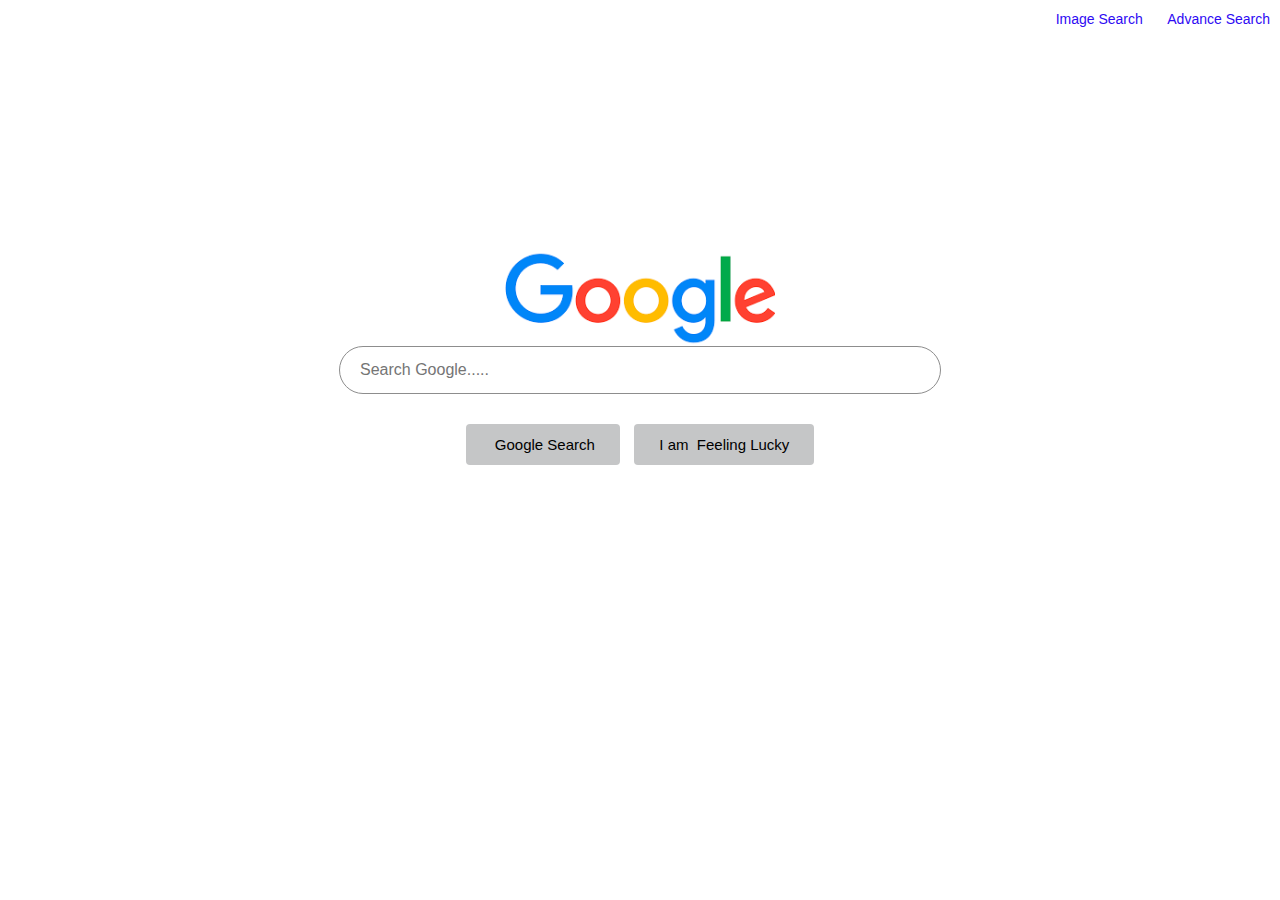
<file: Index.html>
<!DOCTYPE html>
<html lang="en">
<head>
    <meta charset="UTF-8">
    <meta name="viewport" content="width=device-width, initial-scale=1.0">
    <title>Google Search</title>
    <link rel="stylesheet" href="Style.css">
</head>
<body>
    <div class="IMG">
    <img src="google.png" alt="Loading image...">
    </div>
    <div class="nav">
        <a href="image.html">Image Search</a>
        <a href="advance.html">Advance Search</a>
    </div>

    <div class="Center-Box">
        <form action="http://www.google.com/search"  method="get">
            <input type="text" name="q" class="search-Bar" placeholder="Search Google....."><br>
            <input type="submit" value=" Google Search" class="search-btn">
            <input type="submit" value="I am  Feeling Lucky" name="btnI" class="search-btn">
        </form>   
    </div>
</body>
</html>
</file>
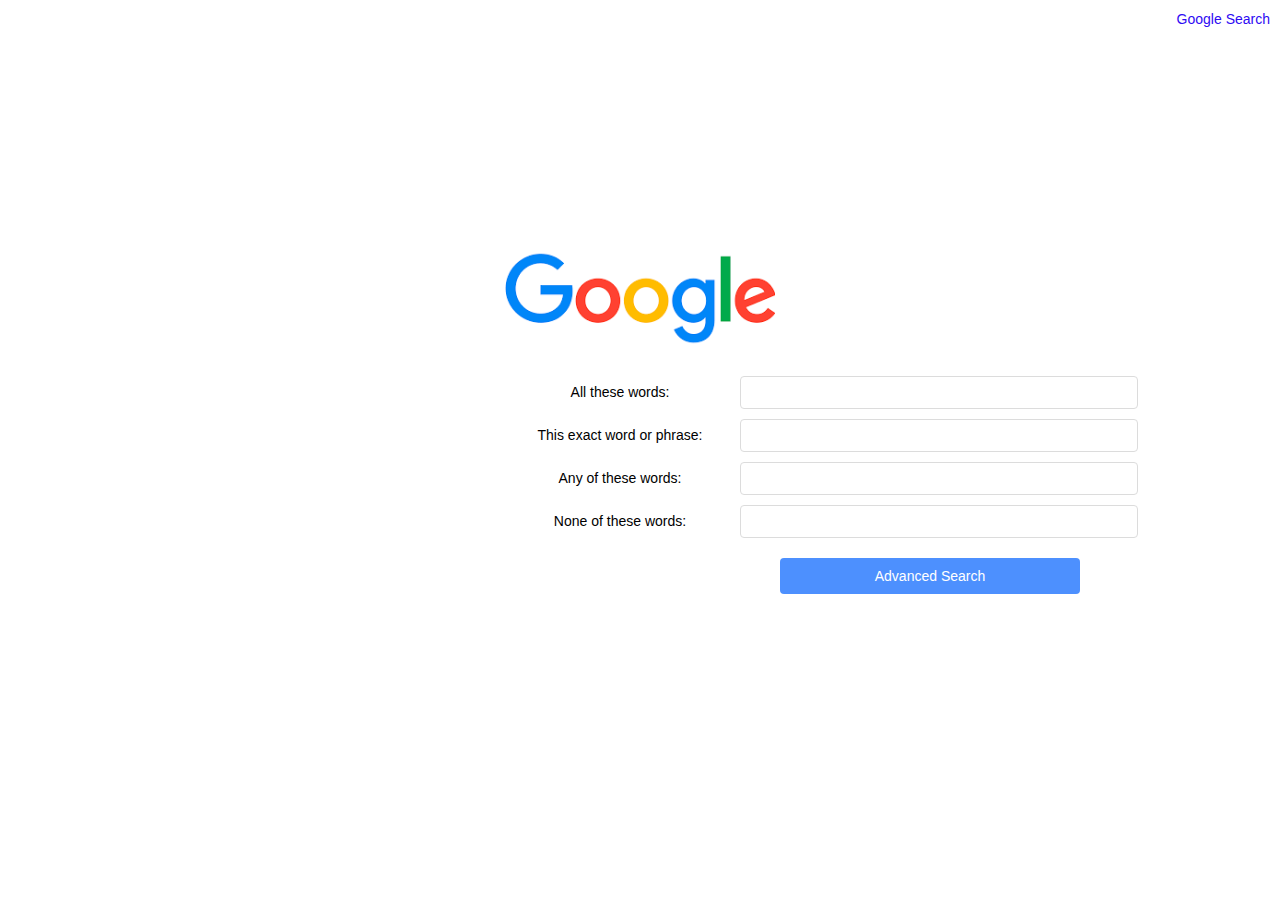
<file: advance.html>
<!DOCTYPE html>
<html lang="en">
<head>
    <meta charset="UTF-8">
    <meta name="viewport" content="width=device-width, initial-scale=1.0">
    <title>Advance Search</title>
    <link rel="stylesheet" href="Style.css">
</head>
<body>
    <div class="IMG">
    <img src="google.png" alt="Loading image...">
    </div>
    <div class="nav">
    <a href="Index.html">Google Search</a>
    </div>

    <div class="Advance-Container">
  <form action="https://www.google.com/search" method="get" class="advanced-container">
    <label for="all">All these words:</label>
    <input type="text" name="as_q" id="all" />

    <label for="exact">This exact word or phrase:</label>
    <input type="text" name="as_epq" id="exact" />

    <label for="any">Any of these words:</label>
    <input type="text" name="as_oq" id="any" />

    <label for="none">None of these words:</label>
    <input type="text" name="as_eq" id="none" />

    <input type="submit" value="Advanced Search" class="advanced-btn" />
  </form>
    </div>
</body>
</html>
</file>
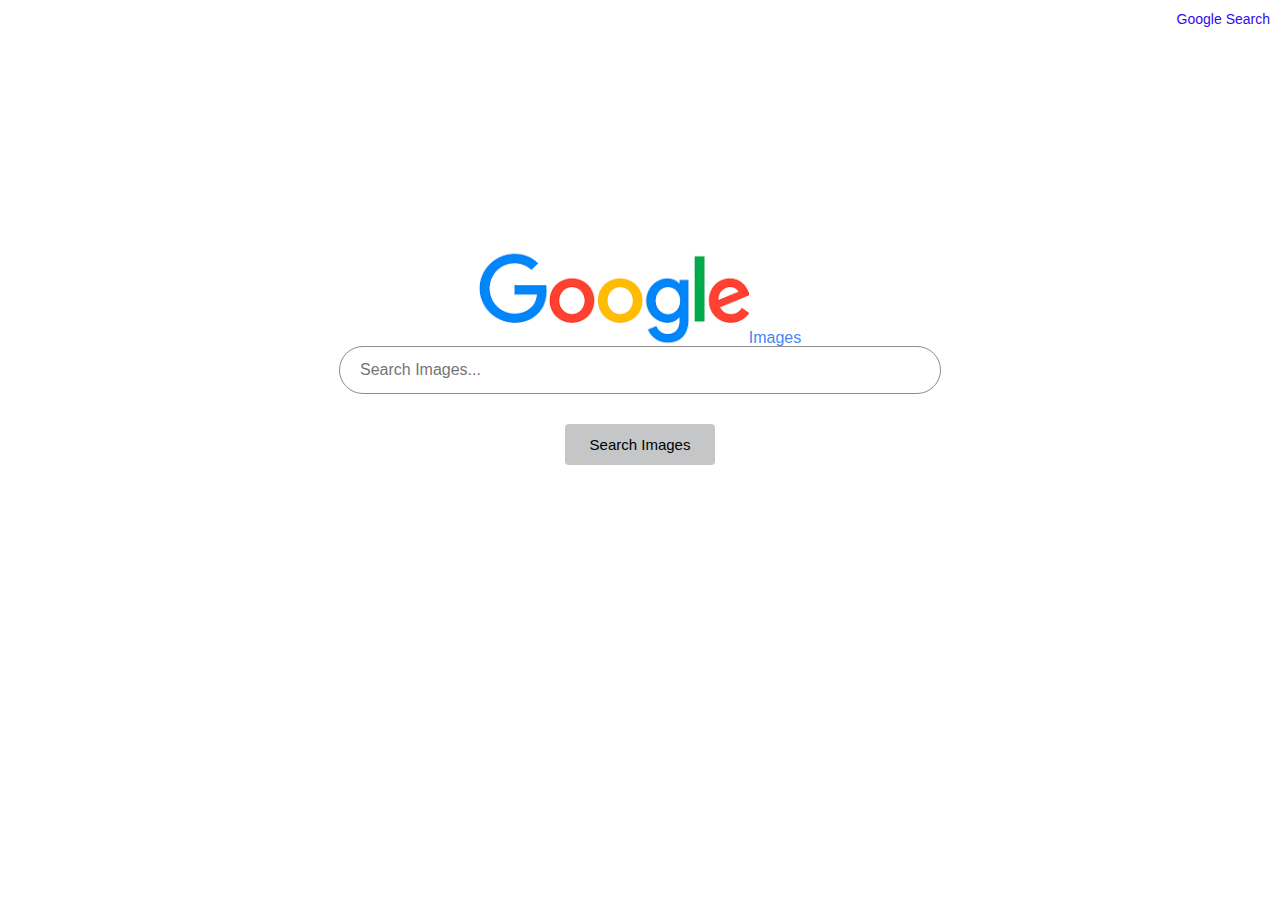
<file: image.html>
<!DOCTYPE html>
<html lang="en">
<head>
    <meta charset="UTF-8">
    <meta name="viewport" content="width=device-width, initial-scale=1.0">
    <title>Image Search</title>
    <link rel="stylesheet" href="Style.css">
</head>
<body>
    <div class="IMG">
      <img src="google.png" alt="Google Logo">
      <span class="images-text">images</span>
    </div>

    <div class="nav">
        <a href="Index.html">Google Search</a>
    </div>

    <div class="Center-Box">
        <form action="https://www.google.com/images" method="get">
            <input type="text" name="q" class="search-Bar" placeholder="Search Images..."><br>
            <input type="submit" value="Search Images" class="search-btn">
        </form>
    </div>
</body>
</html>
</file>
<file: Style.css>
body{
    font-family: Arial, sans-serif;
    text-align: center;
    margin: 0;
    padding: 0;
}

.nav {
    text-align: right;
    padding: 10px;
    position: absolute ;
    top: 0;
    right: 0;
    z-index: 1000;
}

.nav a {
    margin-left: 20px;
    text-decoration: none;
    color: #2d0af3;
    font-size: 14px;
    size: 25px;
}

.IMG {
  display: flex;
  align-items: flex-end;
  justify-content: center;
  gap: 0px;
  margin-top: 250px;
  position: relative;
}

.IMG img {
  text-align: center;
  align-items: center;
  width: 270px;
  height: auto;
}

.images-text {
  font-size: 16px;
  line-height: 16px;
  color: #4487f6;
  font-family: Arial, sans-serif;
  text-transform: capitalize;
}


.center-box{
    margin: 50px auto;
text-align: center;
}

.search-btn {
    margin: 30px 5px 0px;
    padding: 12px 25px;
    border: none;
    background-color: #c5c6c7;
    font-size: 15px;
    border-radius: 4px;
    cursor: pointer;
}

.search-Bar {
  width: 560px;
  padding: 14px 20px;
  font-size: 16px;
  border: 1px solid #8d8d8d;
  border-radius: 24px;
  outline: none;
  transition: border 0.2s ease-in-out;
}

.search-Bar:hover {
  border: 1px solid #030303;
}


.advanced-container {
  display: grid;
  grid-template-columns: 200px 1fr;
  gap: 10px 20px;
  width: 600px;
  margin: 30px 520px;
  font-size: 14px;  
}

.advanced-container label {
  align-self: center;
}

.advanced-container input[type="text"] {
  width: 100%;
  padding: 8px;
  border: 1px solid #dcdcdc;
  border-radius: 4px;
}

.advanced-btn {
  grid-column: 2;
  background-color: #4d90fe;
  color: white;
  padding: 10px 20px;
  border: none;
  margin: 10px 40px;
  border-radius: 4px;
  font-size: 14px;
  cursor: pointer;
}
</file>
